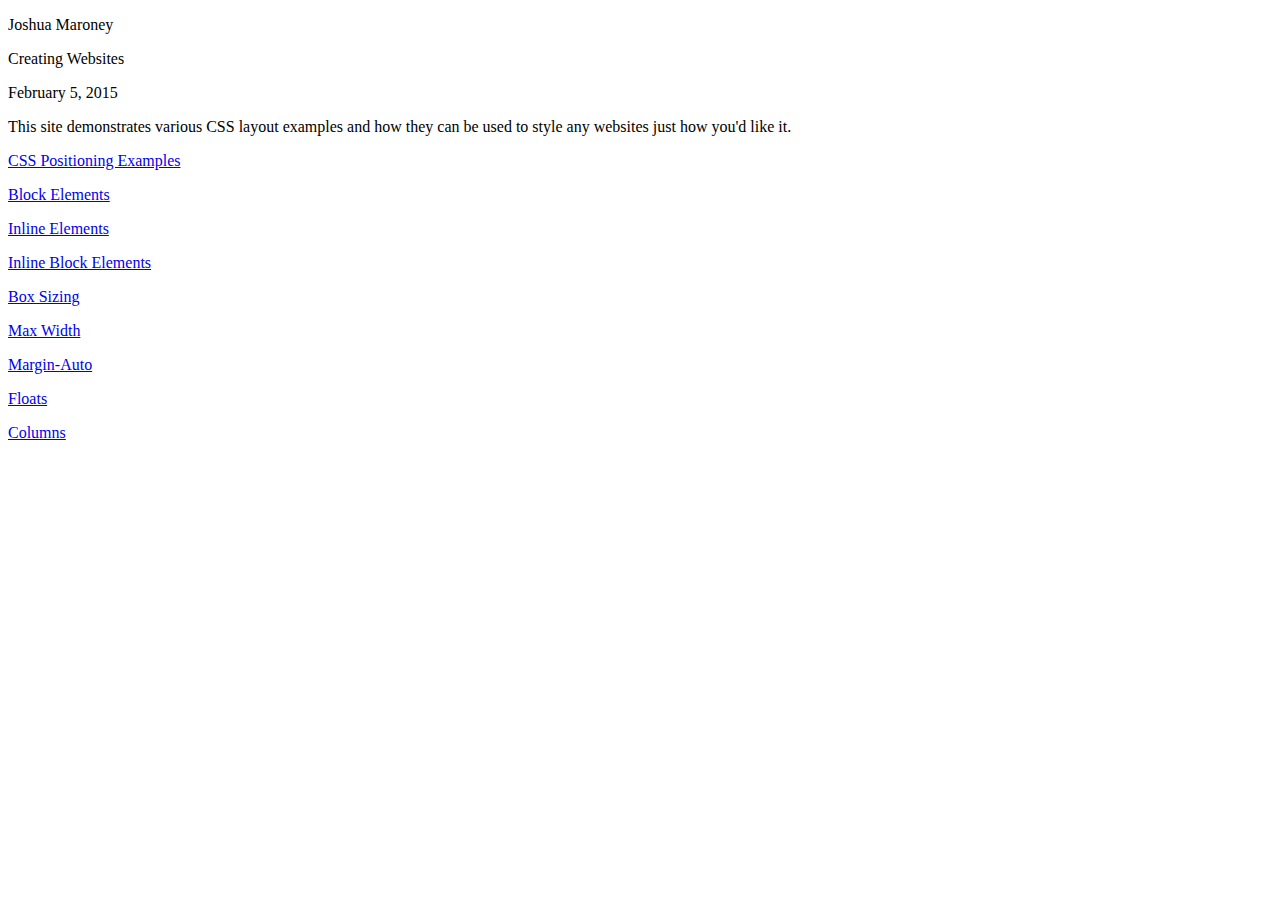
<file: index.html>
<!DOCTYPE html>
<html>
<head lang="en">
    <meta charset="UTF-8">
    <title>CSS Layout Examples</title>
    <link href = "Stylesheet.css" type = "text/css" rel = "stylesheet">

</head>
<header>
    <p>Joshua Maroney</p>
    <p>Creating Websites</p>
    <p>February 5, 2015</p>



</header>

<body>
This site demonstrates various CSS layout examples and how they can be used to style any websites
just how you'd like it.

<p><a href="positioning.html">CSS Positioning Examples</a></p>
<p><a href="blockElement.html">Block Elements</a></p>
<p><a href="inline.html">Inline Elements</a></p>
<p><a href="inlineBlockElements.html">Inline Block Elements</a></p>
<p><a href="boxSizing.html">Box Sizing</a></p>
<p><a href="maxWidth.html">Max Width</a> </p>
<p><a href="marginAuto.html">Margin-Auto</a></p>
<p><a href="floats.html">Floats</a></p>
<p><a href="columns.html">Columns</a></p>


</body>
</html>
</file>
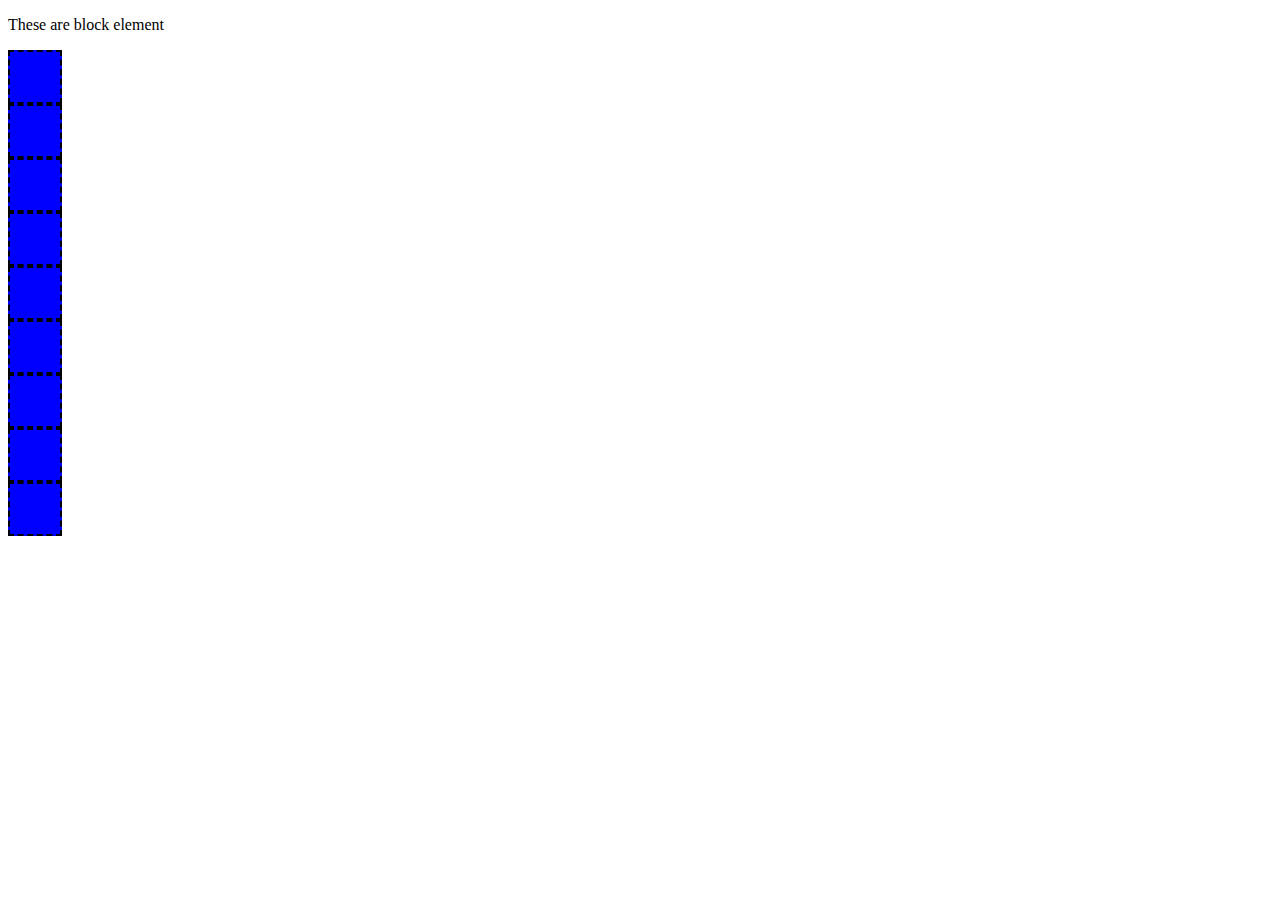
<file: blockElement.html>
<!DOCTYPE html>
<html>
<head lang="en">
    <meta charset="UTF-8">
    <title>Block Elements</title>
    <link href = "Stylesheet.css" type = "text/css" rel = "stylesheet">
</head>
<body>
<p>These are block element</p>
<div class = "block"></div>
<div class = "block"></div>
<div class = "block"></div>
<div class = "block"></div>
<div class = "block"></div>
<div class = "block"></div>
<div class = "block"></div>
<div class = "block"></div>
<div class = "block"></div>


</body>
</html>
</file>
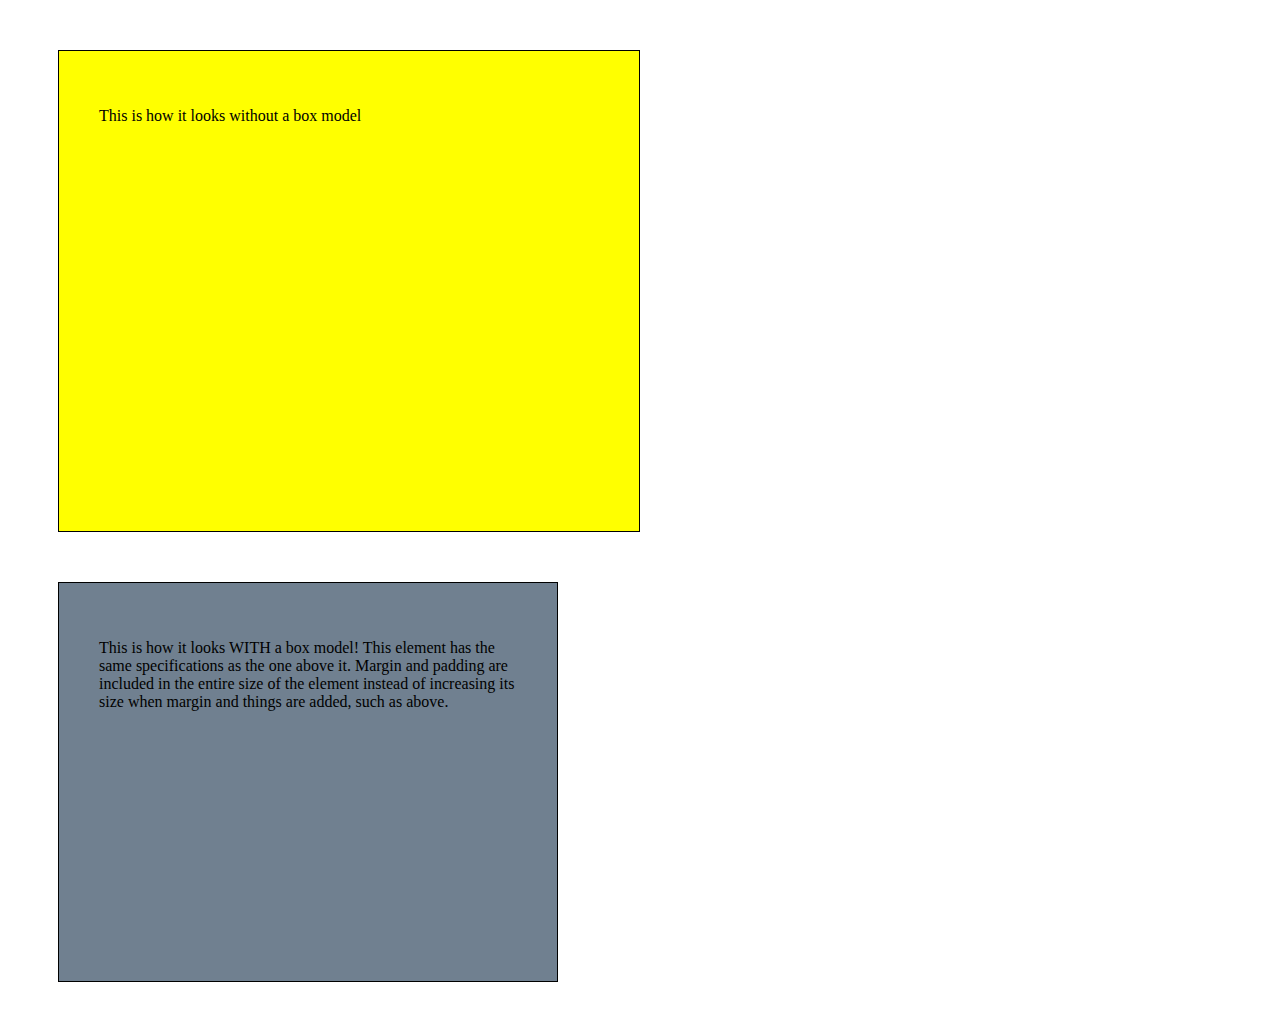
<file: boxSizing.html>
<!DOCTYPE html>
<html>
<head lang="en">
    <meta charset="UTF-8">
    <title>Box-Sizing</title>
    <link href = "Stylesheet.css" type = "text/css" rel = "stylesheet">


</head>
<body>
<div class = "woBoxModel">
    <p>This is how it looks without a box model</p>
</div>

<div class = "wBoxModel">
    <p>This is how it looks WITH a box model! This element has the same specifications as the one above it.
        Margin and padding are included in the entire size of the element instead of increasing its size when
        margin and things are added, such as above.</p>
</div>


</body>
</html>
</file>
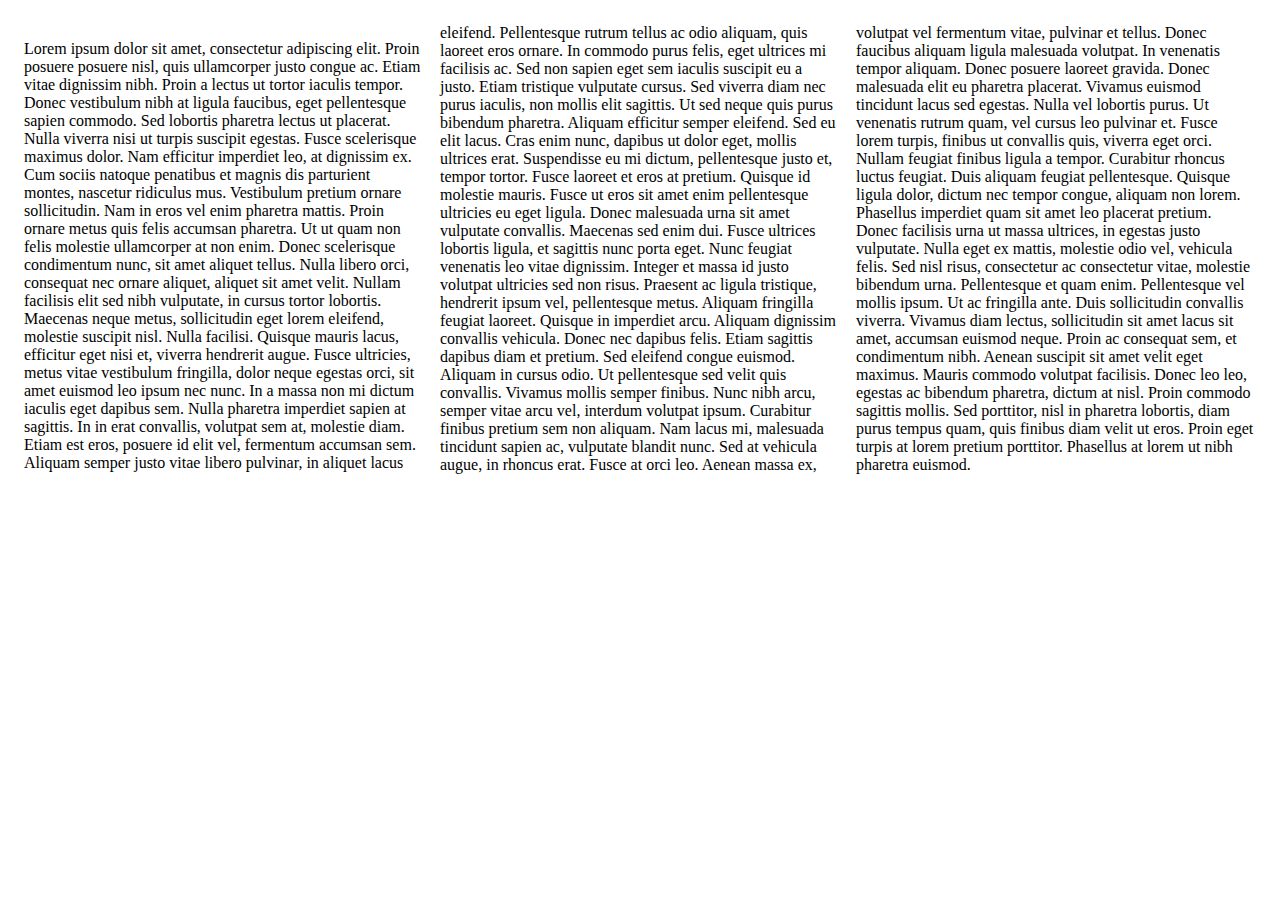
<file: columns.html>
<!DOCTYPE html>
<html>
<head lang="en">
    <meta charset="UTF-8">
    <title>Columns</title>
    <link href = "Stylesheet.css" type = "text/css" rel = "stylesheet">

</head>
<body>
<div class = "threeColumns">
    <p>
        Lorem ipsum dolor sit amet, consectetur adipiscing elit. Proin posuere posuere nisl, quis ullamcorper justo congue ac. Etiam vitae dignissim nibh. Proin a lectus ut tortor iaculis tempor. Donec vestibulum nibh at ligula faucibus, eget pellentesque sapien commodo. Sed lobortis pharetra lectus ut placerat. Nulla viverra nisi ut turpis suscipit egestas. Fusce scelerisque maximus dolor. Nam efficitur imperdiet leo, at dignissim ex. Cum sociis natoque penatibus et magnis dis parturient montes, nascetur ridiculus mus. Vestibulum pretium ornare sollicitudin.

        Nam in eros vel enim pharetra mattis. Proin ornare metus quis felis accumsan pharetra. Ut ut quam non felis molestie ullamcorper at non enim. Donec scelerisque condimentum nunc, sit amet aliquet tellus. Nulla libero orci, consequat nec ornare aliquet, aliquet sit amet velit. Nullam facilisis elit sed nibh vulputate, in cursus tortor lobortis. Maecenas neque metus, sollicitudin eget lorem eleifend, molestie suscipit nisl. Nulla facilisi. Quisque mauris lacus, efficitur eget nisi et, viverra hendrerit augue. Fusce ultricies, metus vitae vestibulum fringilla, dolor neque egestas orci, sit amet euismod leo ipsum nec nunc. In a massa non mi dictum iaculis eget dapibus sem. Nulla pharetra imperdiet sapien at sagittis. In in erat convallis, volutpat sem at, molestie diam. Etiam est eros, posuere id elit vel, fermentum accumsan sem. Aliquam semper justo vitae libero pulvinar, in aliquet lacus eleifend.

        Pellentesque rutrum tellus ac odio aliquam, quis laoreet eros ornare. In commodo purus felis, eget ultrices mi facilisis ac. Sed non sapien eget sem iaculis suscipit eu a justo. Etiam tristique vulputate cursus. Sed viverra diam nec purus iaculis, non mollis elit sagittis. Ut sed neque quis purus bibendum pharetra. Aliquam efficitur semper eleifend. Sed eu elit lacus. Cras enim nunc, dapibus ut dolor eget, mollis ultrices erat.

        Suspendisse eu mi dictum, pellentesque justo et, tempor tortor. Fusce laoreet et eros at pretium. Quisque id molestie mauris. Fusce ut eros sit amet enim pellentesque ultricies eu eget ligula. Donec malesuada urna sit amet vulputate convallis. Maecenas sed enim dui. Fusce ultrices lobortis ligula, et sagittis nunc porta eget. Nunc feugiat venenatis leo vitae dignissim. Integer et massa id justo volutpat ultricies sed non risus. Praesent ac ligula tristique, hendrerit ipsum vel, pellentesque metus. Aliquam fringilla feugiat laoreet. Quisque in imperdiet arcu. Aliquam dignissim convallis vehicula. Donec nec dapibus felis. Etiam sagittis dapibus diam et pretium.

        Sed eleifend congue euismod. Aliquam in cursus odio. Ut pellentesque sed velit quis convallis. Vivamus mollis semper finibus. Nunc nibh arcu, semper vitae arcu vel, interdum volutpat ipsum. Curabitur finibus pretium sem non aliquam. Nam lacus mi, malesuada tincidunt sapien ac, vulputate blandit nunc.

        Sed at vehicula augue, in rhoncus erat. Fusce at orci leo. Aenean massa ex, volutpat vel fermentum vitae, pulvinar et tellus. Donec faucibus aliquam ligula malesuada volutpat. In venenatis tempor aliquam. Donec posuere laoreet gravida. Donec malesuada elit eu pharetra placerat. Vivamus euismod tincidunt lacus sed egestas. Nulla vel lobortis purus. Ut venenatis rutrum quam, vel cursus leo pulvinar et. Fusce lorem turpis, finibus ut convallis quis, viverra eget orci. Nullam feugiat finibus ligula a tempor. Curabitur rhoncus luctus feugiat. Duis aliquam feugiat pellentesque. Quisque ligula dolor, dictum nec tempor congue, aliquam non lorem. Phasellus imperdiet quam sit amet leo placerat pretium.

        Donec facilisis urna ut massa ultrices, in egestas justo vulputate. Nulla eget ex mattis, molestie odio vel, vehicula felis. Sed nisl risus, consectetur ac consectetur vitae, molestie bibendum urna. Pellentesque et quam enim. Pellentesque vel mollis ipsum. Ut ac fringilla ante. Duis sollicitudin convallis viverra. Vivamus diam lectus, sollicitudin sit amet lacus sit amet, accumsan euismod neque.

        Proin ac consequat sem, et condimentum nibh. Aenean suscipit sit amet velit eget maximus. Mauris commodo volutpat facilisis. Donec leo leo, egestas ac bibendum pharetra, dictum at nisl. Proin commodo sagittis mollis. Sed porttitor, nisl in pharetra lobortis, diam purus tempus quam, quis finibus diam velit ut eros. Proin eget turpis at lorem pretium porttitor. Phasellus at lorem ut nibh pharetra euismod.
    </p>
</div>
</body>
</html>
</file>
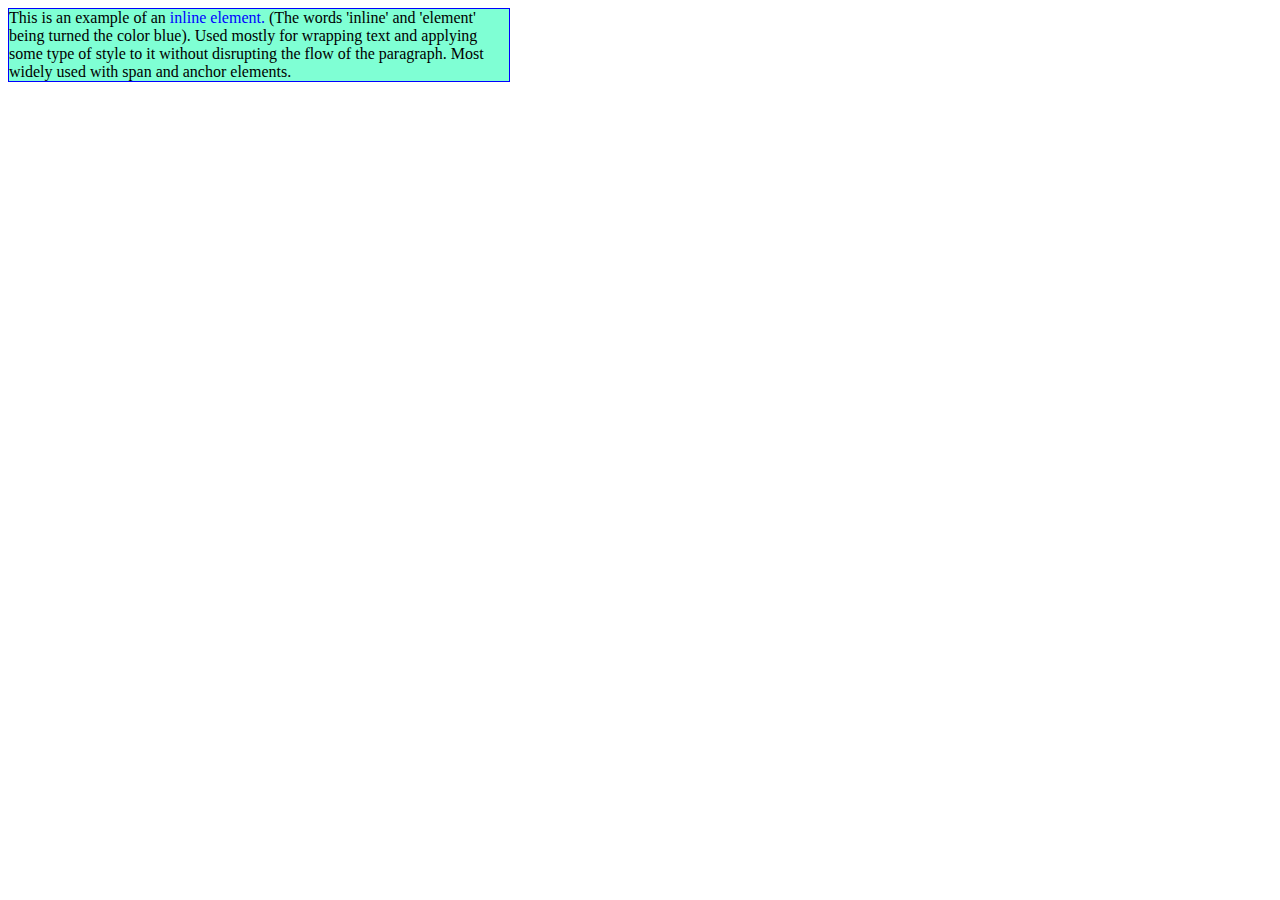
<file: inline.html>
<!DOCTYPE html>
<html>
<head lang="en">
    <meta charset="UTF-8">
    <title>Inline Elements</title>
    <link href = "Stylesheet.css" type = "text/css" rel = "stylesheet">

</head>
<body>

<div class = "inline">

    This is an example of an <span>inline element.</span> (The words 'inline' and 'element' being turned the color
    blue). Used mostly for wrapping text and applying some type of style to it without disrupting the flow of the
    paragraph. Most widely used with span and anchor elements.

</div>



</body>
</html>
</file>
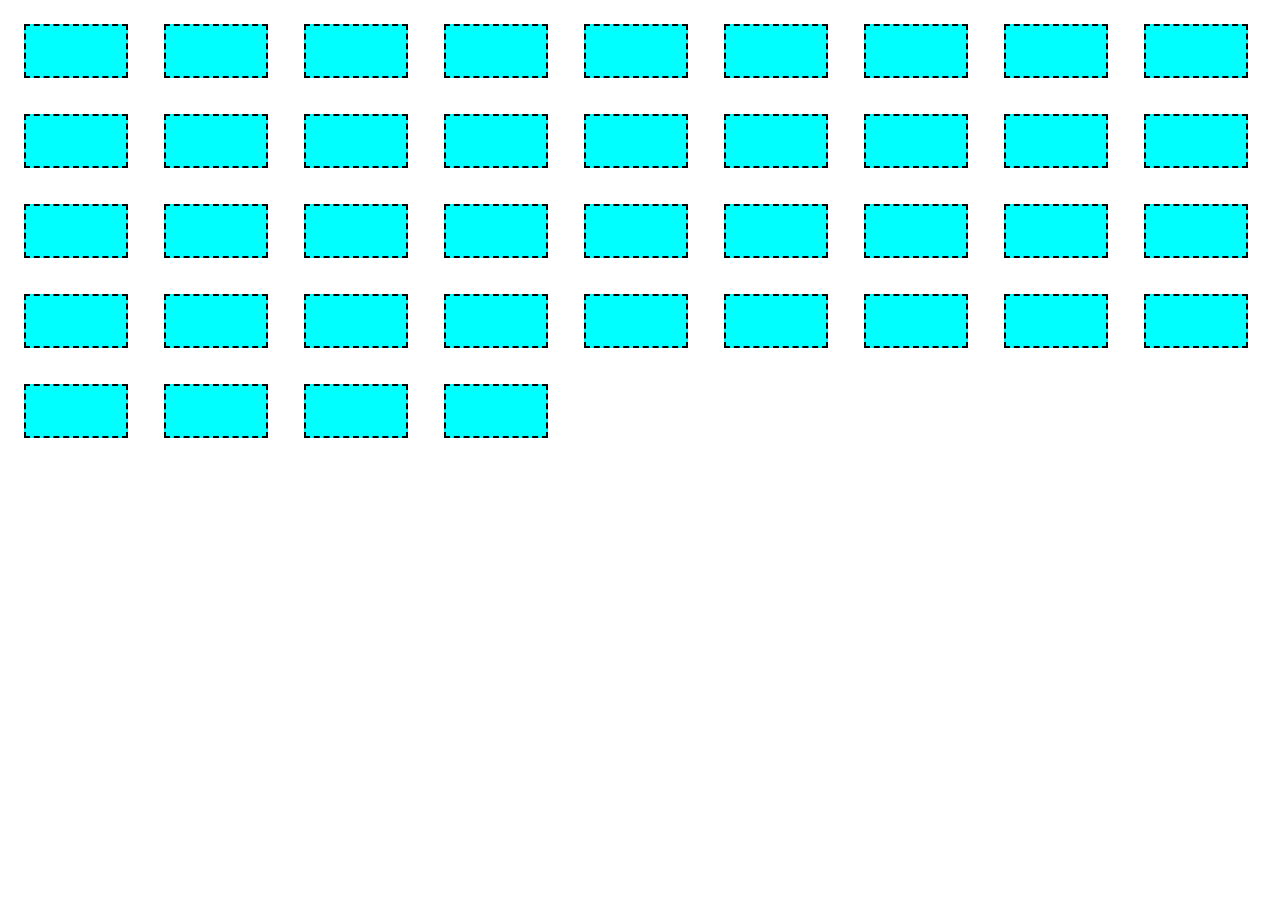
<file: inlineBlockElements.html>
<!DOCTYPE html>
<html>
<head lang="en">
    <meta charset="UTF-8">
    <title>Inline Block Elements</title>
    <link href = "Stylesheet.css" type = "text/css" rel = "stylesheet">
</head>
<body>
<div class = "inlineBlock"></div>
<div class = "inlineBlock"></div>
<div class = "inlineBlock"></div>
<div class = "inlineBlock"></div>
<div class = "inlineBlock"></div>
<div class = "inlineBlock"></div>
<div class = "inlineBlock"></div>
<div class = "inlineBlock"></div>
<div class = "inlineBlock"></div>
<div class = "inlineBlock"></div>
<div class = "inlineBlock"></div>
<div class = "inlineBlock"></div>
<div class = "inlineBlock"></div>
<div class = "inlineBlock"></div>
<div class = "inlineBlock"></div>
<div class = "inlineBlock"></div>
<div class = "inlineBlock"></div>
<div class = "inlineBlock"></div>
<div class = "inlineBlock"></div>
<div class = "inlineBlock"></div>
<div class = "inlineBlock"></div>
<div class = "inlineBlock"></div>
<div class = "inlineBlock"></div>
<div class = "inlineBlock"></div>
<div class = "inlineBlock"></div>
<div class = "inlineBlock"></div>
<div class = "inlineBlock"></div>
<div class = "inlineBlock"></div>
<div class = "inlineBlock"></div>
<div class = "inlineBlock"></div>
<div class = "inlineBlock"></div>
<div class = "inlineBlock"></div>
<div class = "inlineBlock"></div>
<div class = "inlineBlock"></div>
<div class = "inlineBlock"></div>
<div class = "inlineBlock"></div>
<div class = "inlineBlock"></div>
<div class = "inlineBlock"></div>
<div class = "inlineBlock"></div>
<div class = "inlineBlock"></div>




</body>
</html>
</file>
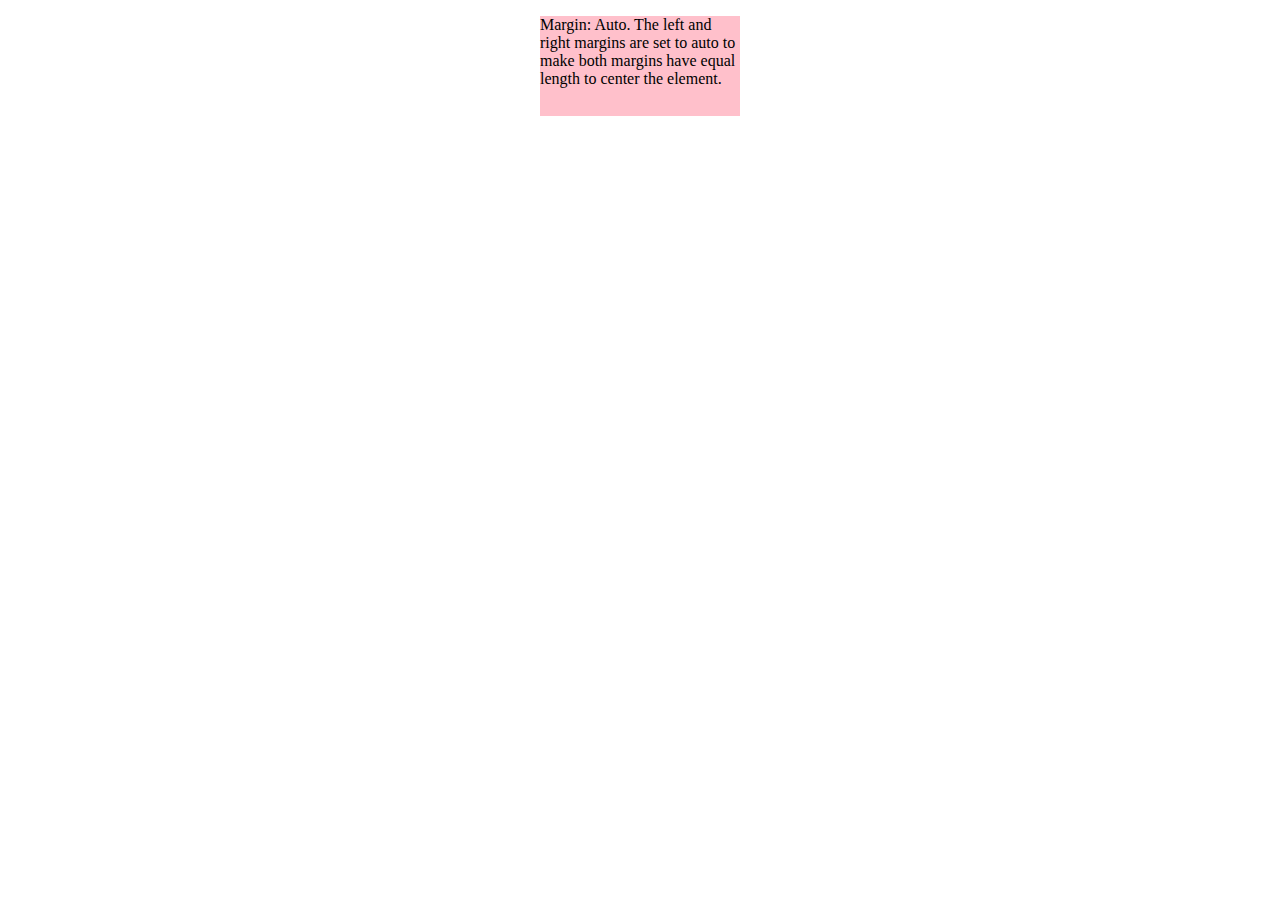
<file: marginAuto.html>
<!DOCTYPE html>
<html>
<head lang="en">
    <meta charset="UTF-8">
    <title>Margin: Auto</title>
    <link href = "Stylesheet.css" type = "text/css" rel = "stylesheet">

</head>
<body>
<div class = "marginAuto">

    <p>
        Margin: Auto.
        The left and right margins are set to auto to
        make both margins have equal length to center the
        element.
    </p>

</div>

</body>
</html>
</file>
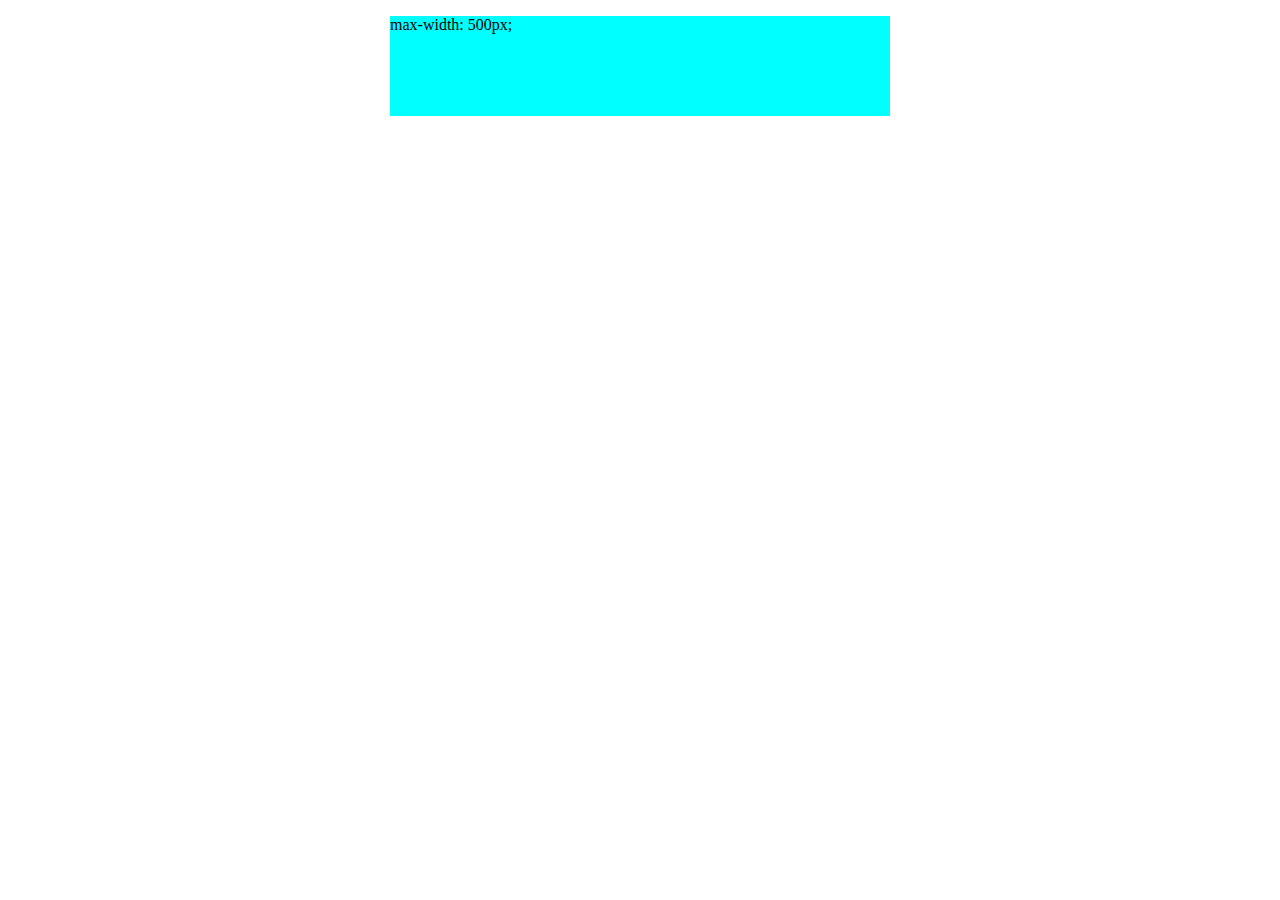
<file: maxWidth.html>
<!DOCTYPE html>
<html>
<head lang="en">
    <meta charset="UTF-8">
    <title>Max Width</title>
    <link href = "Stylesheet.css" type = "text/css" rel = "stylesheet">

</head>
<body>
<div class = "maxWidth">

    <p>
        max-width: 500px;
    </p>

</div>

</body>
</html>
</file>
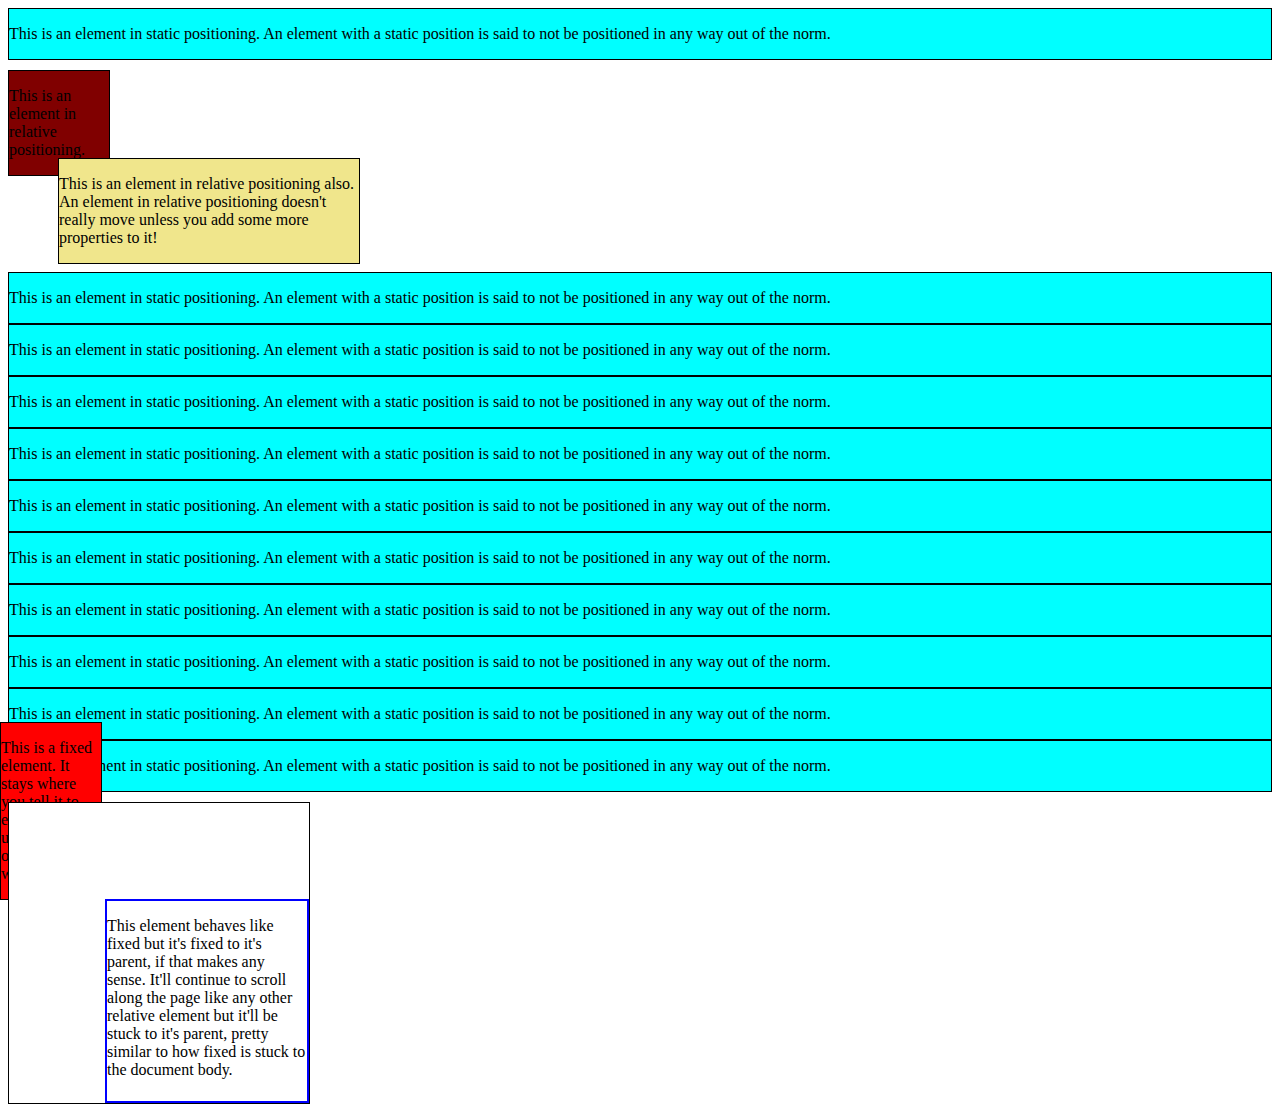
<file: positioning.html>
<!DOCTYPE html>
<html>
<head lang="en">
    <meta charset="UTF-8">
    <title>Positioning Examples</title>
    <link href = "Stylesheet.css" type = "text/css" rel = "stylesheet">

</head>
<body>

<div class = "static"><p>This is an element in static positioning. An element with a static position is said to
not be positioned in any way out of the norm.</p></div>

<div class = "relative"><p>This is an element in relative positioning.</p></div>

<div class = "relative2"><p>This is an element in relative positioning also. An element in relative positioning
doesn't really move unless you add some more properties to it!</p></div>

<div
        class = "fixed"><p>This is a fixed element. It stays where you tell it to even when the user scrolls up or down
    the window.</p></div>
<div class = "static"><p>This is an element in static positioning. An element with a static position is said to
    not be positioned in any way out of the norm.</p></div>
<div class = "static"><p>This is an element in static positioning. An element with a static position is said to
    not be positioned in any way out of the norm.</p></div>
<div class = "static"><p>This is an element in static positioning. An element with a static position is said to
    not be positioned in any way out of the norm.</p></div>
<div class = "static"><p>This is an element in static positioning. An element with a static position is said to
    not be positioned in any way out of the norm.</p></div>
<div class = "static"><p>This is an element in static positioning. An element with a static position is said to
    not be positioned in any way out of the norm.</p></div>
<div class = "static"><p>This is an element in static positioning. An element with a static position is said to
    not be positioned in any way out of the norm.</p></div>
<div class = "static"><p>This is an element in static positioning. An element with a static position is said to
    not be positioned in any way out of the norm.</p></div>
<div class = "static"><p>This is an element in static positioning. An element with a static position is said to
    not be positioned in any way out of the norm.</p></div>
<div class = "static"><p>This is an element in static positioning. An element with a static position is said to
    not be positioned in any way out of the norm.</p></div>
<div class = "static"><p>This is an element in static positioning. An element with a static position is said to
    not be positioned in any way out of the norm.</p></div>


<div class = absoluteParent>
    <div class = "absolute">
        <p>This element behaves like fixed but it's fixed to it's parent, if that makes any sense. It'll continue to
        scroll along the page like any other relative element but it'll be stuck to it's parent, pretty similar to
            how fixed is stuck to the document body.</p>
    </div>
</div>
</body>
</html>
</file>
<file: Stylesheet.css>
.block{
    display: block;
    width:50px;
    height:50px;
    background-color:blue;
    border: 2px black dashed;
}

.inlineBlock{
    display: inline-block;
    width:100px;
    height:50px;
    background-color:aqua;
    border: 2px black dashed;
    margin: 1em;

}

.inline{
    border: 1px blue solid;
    background: aquamarine;
    max-width: 500px;
}

span{
    color:blue;
}

.marginAuto{
    margin: 0 auto;
    width: 200px;
    height: 100px;
    background-color: pink;
    border: 1px black;
}

.maxWidth{
    margin: 0 auto;
    max-width: 500px;
    height: 100px;
    background-color: aqua;
    border: 1px black;
}

.woBoxModel{
    border: 1px black solid;
    width: 500px;
    height: 400px;
    margin: 50px;
    padding: 40px;
    background: yellow;
}

.wBoxModel{
    border: 1px black solid;
    width: 500px;
    height: 400px;
    margin: 50px;
    padding:40px;
    background: slategrey;
    -webkit-box-sizing: border-box;
    -moz-box-sizing: border-box;
    box-sizing: border-box;
}

.static{
    border: 1px black solid;
    background: aqua;
    position: static;
}

.relative{
    border: 1px black solid;
    top: 10px;
    background: maroon;
    position: relative;
    width: 100px;
}

.relative2{
    border: 1px black solid;
    background: khaki;
    position: relative;
    width: 300px;
    top: -8px;
    left: 50px;
}

.fixed{
    border: 1px black solid;
    left: 0;
    bottom: 0;
    width: 100px;
    background: red;
    position: fixed;
}

.absoluteParent{
    border: 1px black solid;
    top: 10px;
    background: white;
    position: relative;
    width: 300px;
    height: 300px;
}

.absolute{
    position:absolute;
    width: 200px;
    height: 200px;
    border: 2px blue solid;
    right: 0;
    bottom: 0;
}

.float img{
    float: right;
    width:700px;
    height: 400px;
}

.box {
    float: left;
    width: 200px;
    height: 100px;
    margin: 1em;
    border: 1px solid black;
}
.after-box {
    clear: left;
    height: 100px;
    border: 2px solid blue;
}

.percent{
    margin-top: 3em;
    border: 4px solid orange;
    height: 300px;
}
.percent img{
    float:left;
    width:50%;
    height: 100%;
    border: 2px solid blue;
}

.threeColumns{

    padding: 1em;
    -moz-column-count: 3;
    -moz-column-gap: 1em;
    -webkit-column-count: 3;
    -webkit-column-gap: 1em;
    column-count: 3;
    column-gap: 1em;

}
</file>
